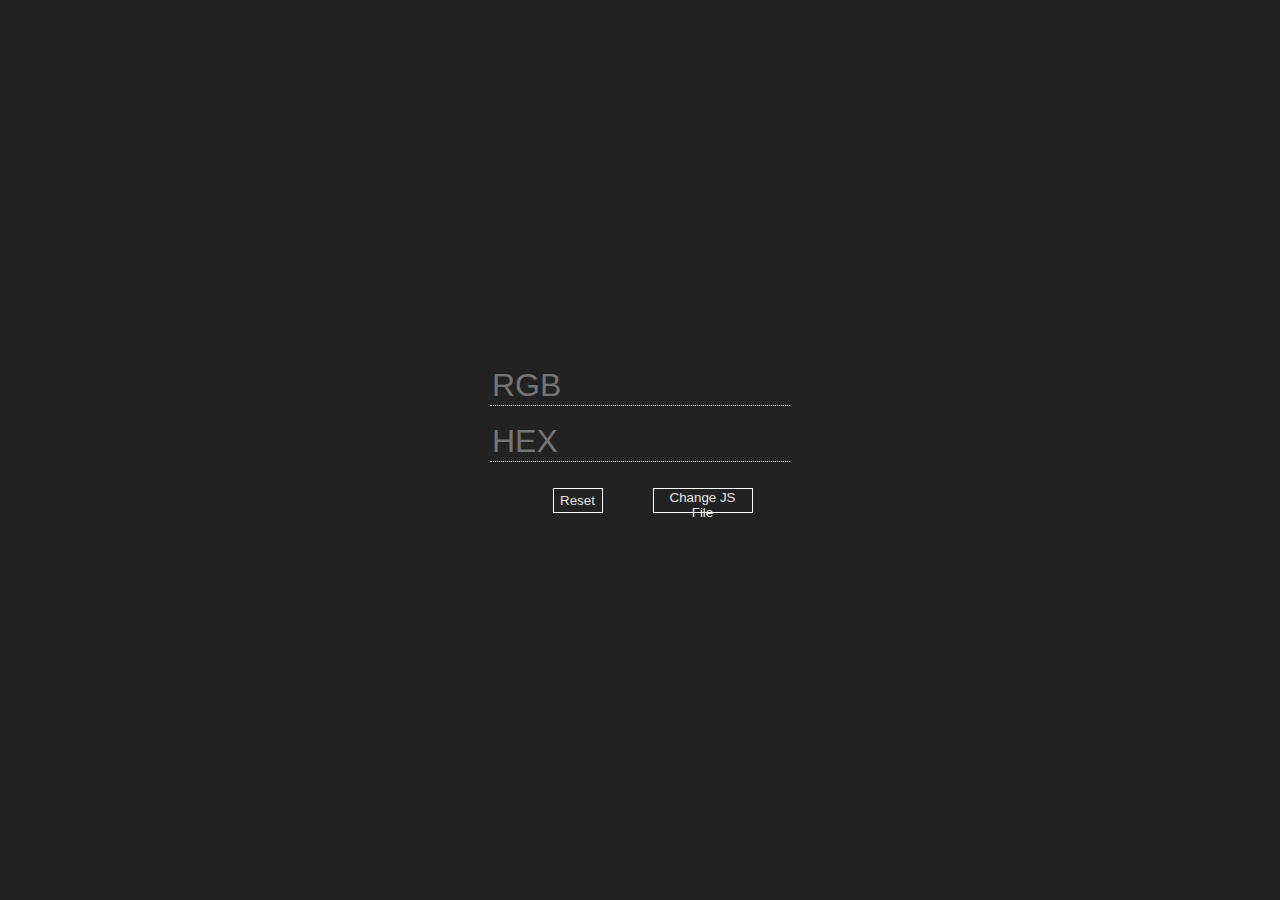
<file: index.html>
<!DOCTYPE = html>
<html>

    <head>
    <link rel="stylesheet" href="CSS/main.css">
    <script src="https://ajax.googleapis.com/ajax/libs/jquery/3.2.1/jquery.min.js"></script>
    <script src="JS/jquery.colourBrightness.js"></script>
    <script>
  $(document).ready(function(){
      setInterval(function() {
    $('body').colourBrightness();
          },100);
  });
</script>
    <script rel="text/javascript" src="JS/scripts2.js" id="script"></script>
    <title>Color Converter</title>
    </head>
    
    <body>
    <div id="boxes">
    <p id="RGB"><input name="rgbBox" id="rgbI" placeholder="RGB" spellcheck="false" class="inputs"></p>
    <p id="HEX"><input name="hexBox" id="hexI" placeholder="HEX" spellcheck="false" class="inputs"></p>
    <button id="reset-button">Reset</button>
    <button id="script-switch" onclick='alert("This function is not ready to be used.")'>Change JS File</button>
            </div>
    </body>
    
</html>
</file>
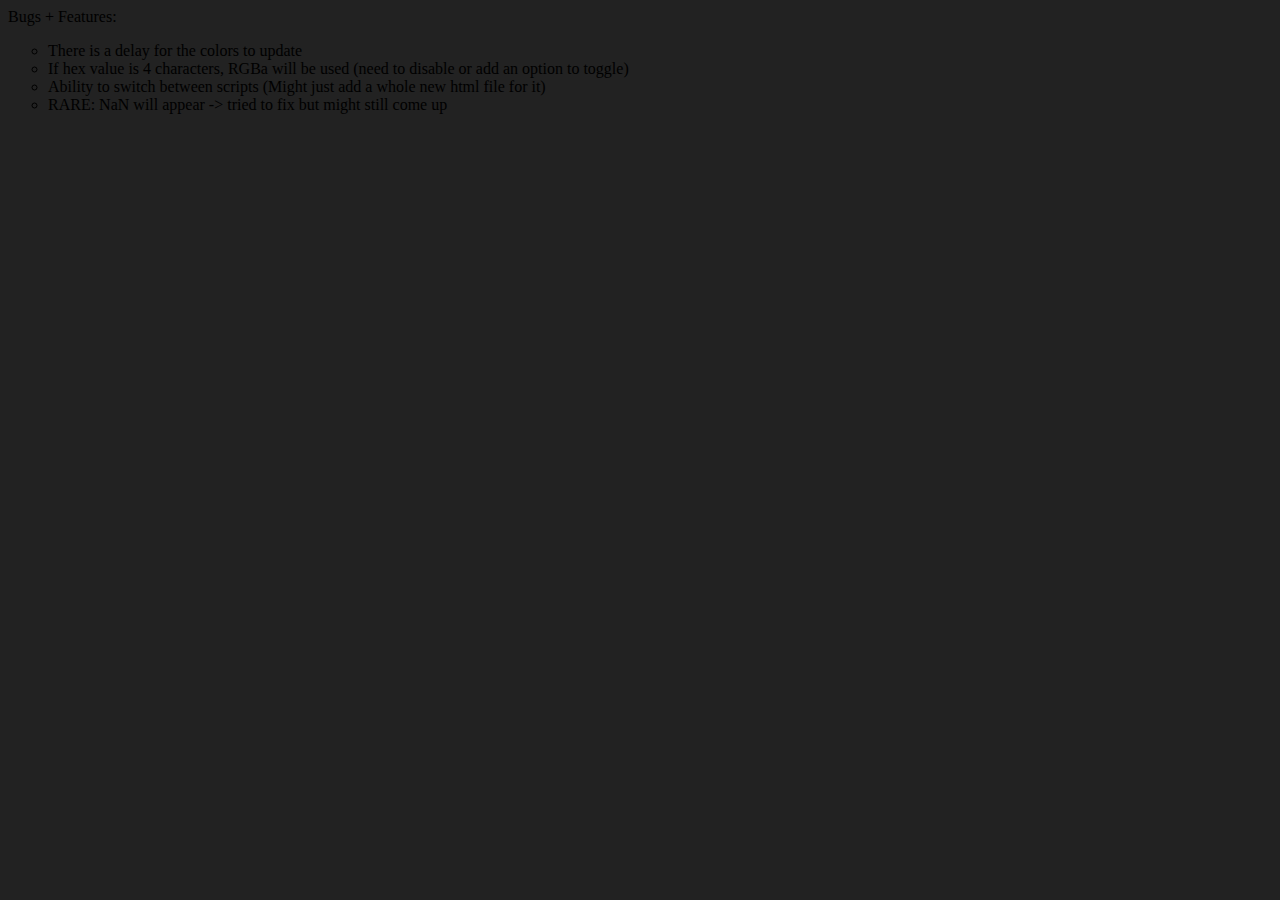
<file: bugs.html>
<!DOCTYPE = html>
<html>
<head>
  <script src="https://ajax.googleapis.com/ajax/libs/jquery/3.2.1/jquery.min.js"></script>
  <script src="JS/jquery.colourBrightness.js"></script>
  <script>
  $(document).ready(function(){
      setInterval(function() {
    $('body').colourBrightness();
          },100);
  });
  </script>
  <title>Bugs + Upcoming Features</title>
  <link rel="stylesheet" href="CSS/main.css"/>
</head>
<body>
  <p>Bugs + Features:</p>
  <ul style="list-style-type: circle;">
  <li>There is a delay for the colors to update</li>
  <li>If hex value is 4 characters, RGBa will be used (need to disable or add an option to toggle)</li>
  <li>Ability to switch between scripts (Might just add a whole new html file for it)</li>
  <li>RARE: NaN will appear -> tried to fix but might still come up</li>
  </ul>
</body>
 <script>
   console.log("This is my console now. If you say otherwise, I won't know about it, so continue on with your life.");
  </script>
</html>
</file>
<file: CSS/main.css>
#boxes {
    position: absolute;
    margin: auto;
    top: 0;
    left: 0;
    right: 0;
    bottom: 0;
    width: 500px;
    height: 400px;
}
#HEX {
    text-align: center;
    vertical-align: middle;

}
#RGB {
    padding-top: 100px;
    text-align: center;
    vertical-align: middle;
    
}
input {
    width: 300px;
    height: 40px;
    background-color: inherit;
    border: none;
    border-bottom: 1px white dotted;
    color: #e6e6e6;
    font-size: 32px;
    font-weight: lighter;
}
input:focus{
    outline-width: 0px;
    border-bottom: 1px white solid;
}
body {
    background-color: #222222;
}

#reset-button {
    border: 1px white solid;
    background-color: #222;
    color: #e6e6e6;
    width: 50px;
    height: 25px;
    position: absolute;
    margin: auto;
    top: 100px;
    left: -125px;
    right: 0;
    bottom: 0;
}
#script-switch{
    border: 1px white solid;
    background-color: #222;
    color: #e6e6e6;
    height: 25px;
    width: 100px;
    position: absolute;
    margin: auto;
    top: 100px;
    left: 125px;
    right: 0;
    bottom: 0;
    float: right;
}

#reset-button:hover {
    background-color: #e6e6e6;
    color: #222;
}
#script-switch:hover {
    background-color: #e6e6e6;
    color: #222;
}


.light input {
  color: #111!important;
  border-bottom: 1px black dotted!important;
}

.light input:focus {
    border-bottom: 1px black solid!important;
}

.dark input:focus {
    border-bottom: 1px white solid!important;
}
</file>
